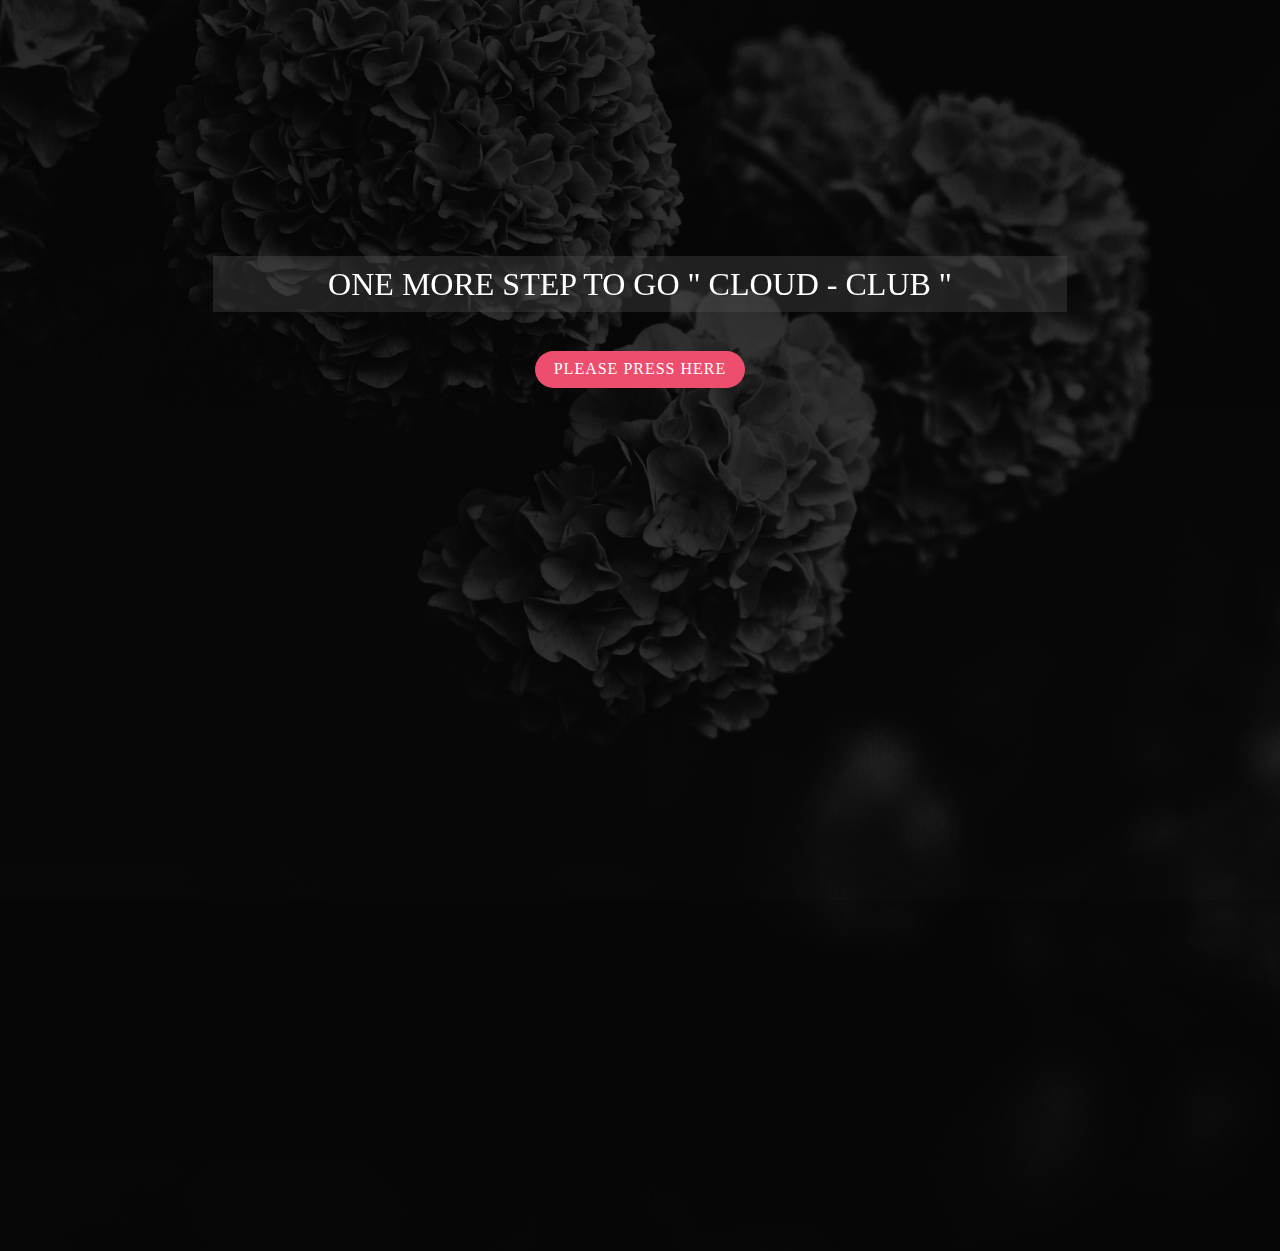
<file: index.html>
<!DOCTYPE html>
<html lang="en">
<head>
    <meta charset="UTF-8">
    <meta http-equiv="refresh" content="8 , url=main/home.html">
    <link rel="shortcut icon" href="../favicon.ico">
		<link rel="stylesheet" type="text/css" href="vendors/css/normalize.css" />
		<link rel="stylesheet" type="text/css" href="vendors/css/demo.css" />
		<link rel="stylesheet" type="text/css" href="vendors/css/component.css" />
		<link rel="stylesheet" href="vendors/css/new.css">
		
		<script src="/vendors/js/modernizr.custom.js"></script>
    <title>Cloud-club</title>
</head>
<body>
 <div class="text1">one more step to go " cloud - club "</div>
  
  <div class="la-anim-1"></div>
		
		<div class="la-anim-10 new"></div>
		
		
		
   <div class="main">
    <div id="la-buttons" class="column">
					
					<button data-anim="la-anim-10" style="
    border-right-width: 0px;
    border-bottom-width: 0px;
    
    border-left-width: 0px;
    border-top-width: 0px;
">please press here</button>
				</div>
				
				</div>
				
				
				<script src="vendors/js/classie.js"></script>
		<script>
			var loader = document.getElementById('la-anim-6-loader')
				, border = document.getElementById('la-anim-6-border')
				, α = 0
				, π = Math.PI
				, t = 15
				
				, tdraw;

			function PieDraw() {
				α++;
				α %= 360;
				var r = ( α * π / 180 )
				, x = Math.sin( r ) * 250
				, y = Math.cos( r ) * - 250
				, mid = ( α > 180 ) ? 1 : 0
				, anim = 'M 0 0 v -250 A 250 250 1 ' 
				       + mid + ' 1 ' 
				       +  x  + ' ' 
				       +  y  + ' z';

				loader.setAttribute( 'd', anim );
				border.setAttribute( 'd', anim );
				if( α != 0 )
				tdraw = setTimeout(PieDraw, t); // Redraw
			}

			function PieReset() {
				clearTimeout(tdraw);
				var anim = 'M 0 0 v -250 A 250 250 1 0 1 0 -250 z';
				loader.setAttribute( 'd', anim );
				border.setAttribute( 'd', anim );
			}

			var inProgress = false;

			Array.prototype.slice.call( document.querySelectorAll( '#la-buttons > button' ) ).forEach( function( el, i ) {
				var anim = el.getAttribute( 'data-anim' ),
					animEl = document.querySelector( '.' + anim );

				el.addEventListener( 'click', function() {
					if( inProgress ) return false;
					inProgress = true;
					classie.add( animEl, 'la-animate' );

					if( anim === 'la-anim-6' ) {
						PieDraw();
					}

					setTimeout( function() {
						classie.remove( animEl, 'la-animate' );
						
						if( anim === 'la-anim-6' ) {
							PieReset();
						}
						
						inProgress = false;
					}, 6000 );
				} );
			} );
		</script>
				
</body>
</html>
</file>
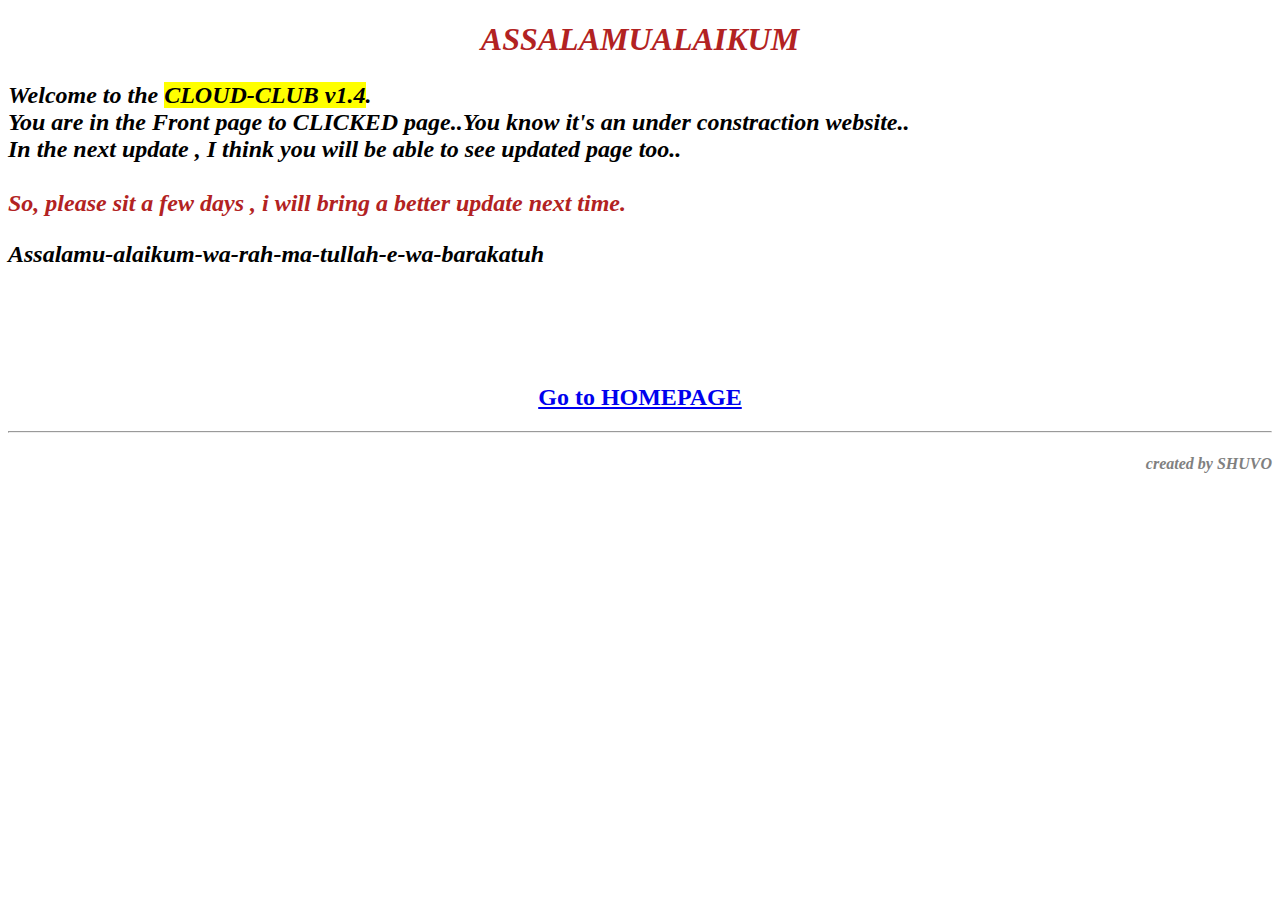
<file: main/sites/be-a-member.html>
<!DOCTYPE html>
<html lang="en">
<head>
    <meta charset="UTF-8">
    <meta http-equiv="refresh" content="20 , url=../home.html">
    <title>CC v1.4</title>
</head>
<body>
   
   <h1><font style="color: firebrick"><center><i>ASSALAMUALAIKUM</i></center></font></h1>
   
   
   <h2><p><i><font style="color: black"> <b>
       
     
   
   Welcome to the <mark>CLOUD-CLUB v1.4</mark>. <br>

You are in the Front page to CLICKED page..You know it's an under constraction website.. <br>

In the next update , I think you will be able to see updated page too.. <br><br>

<font style="color: firebrick"> 
So, please sit a few days , i will bring a better update next time.
</font> 

<p>Assalamu-alaikum-wa-rah-ma-tullah-e-wa-barakatuh</p></b>
   

   
   </font></i> </p></h2>
   
   <br><br><br><br>
   
   <center><h2><a href="../home.html">Go to HOMEPAGE</a>  </h2></center>
   
   <hr>
   <h4><p align="right"><font style="color: gray"><i> created by SHUVO</i> </font></p></h4>
    
</body>
</html>
</file>
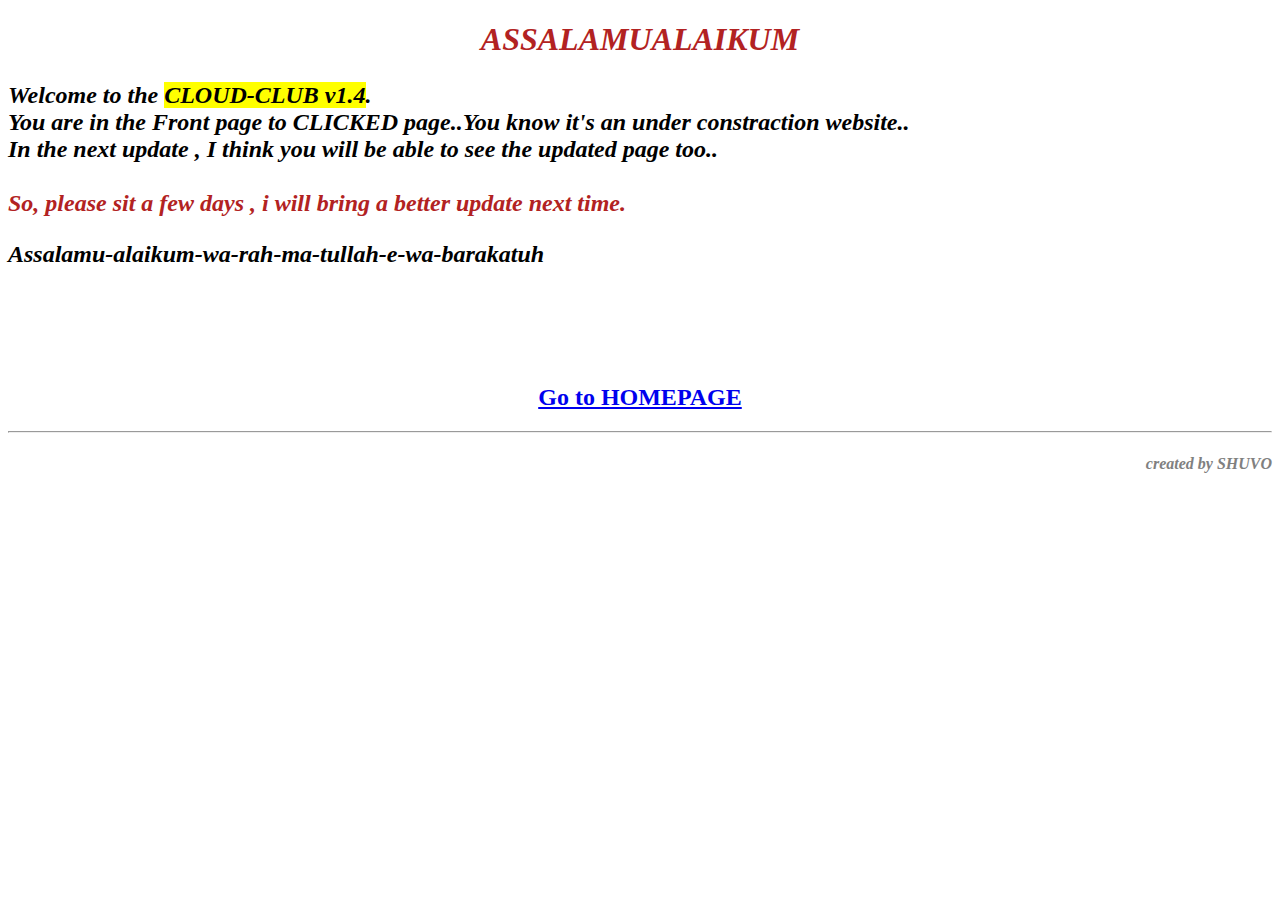
<file: main/sites/drop-a-project.html>
<!DOCTYPE html>
<html lang="en">
<head>
    <meta charset="UTF-8">
    <meta http-equiv="refresh" content="20 , url=../home.html">
    <title>CC v1.4</title>
</head>
<body>
   
   <h1><font style="color: firebrick"><center><i>ASSALAMUALAIKUM</i></center></font></h1>
   
   
   <h2><p><i><font style="color: black"> <b>
       
     
   
   Welcome to the <mark>CLOUD-CLUB v1.4</mark>. <br>

You are in the Front page to CLICKED page..You know it's an under constraction website.. <br>

In the next update , I think you will be able to see the updated page too.. <br><br>

<font style="color: firebrick"> 
So, please sit a few days , i will bring a better update next time.
</font> 

<p>Assalamu-alaikum-wa-rah-ma-tullah-e-wa-barakatuh</p></b>
   

   
   </font></i> </p></h2>
   
   <br><br><br><br>
   
   <center><h2><a href="../home.html">Go to HOMEPAGE</a>  </h2></center>
   
   <hr>
   <h4><p align="right"><font style="color: gray"><i> created by SHUVO</i> </font></p></h4>
    
</body>
</html>
</file>
<file: vendors/css/demo.css>
@import url(http://fonts.googleapis.com/css?family=Lato:300,400,700);
@font-face {
	font-weight: normal;
	font-style: normal;
	font-family: 'codropsicons';
	src:url('../fonts/codropsicons/codropsicons.eot');
	src:url('../fonts/codropsicons/codropsicons.eot?#iefix') format('embedded-opentype'),
		url('../fonts/codropsicons/codropsicons.woff') format('woff'),
		url('../fonts/codropsicons/codropsicons.ttf') format('truetype'),
		url('../fonts/codropsicons/codropsicons.svg#codropsicons') format('svg');
}

*,
*:after,
*::before {
	-moz-box-sizing: border-box;
	box-sizing: border-box;
}

body {
	
	color: #fff;
	font-weight: 400;
    font-family: sans-serif;
    background-image:linear-gradient(rgba(0, 0, 0, 0.79) , rgba(0, 0, 0, 0.74)) , url(../img/Flower.jpg);
    height: 100vh;
    width: 100%;
   background-size: cover;
    background-position: center;
    
    
    
    
}

a {
	text-decoration: none;
	color: #2c3e52;
	outline: none;
}

a:hover, a:focus {
	color: #ed4e6e;
	outline: none;
}

/* Clearfix hack by Nicolas Gallagher: http://nicolasgallagher.com/micro-clearfix-hack/ */
.clearfix:before,
.clearfix:after {
	display: table;
	content: " ";
}

.clearfix:after {
	clear: both;
}

.container > header {
	margin: 0 auto 3em;
	padding: 5em 3em 4em;
	text-align: center;
}

.container > header h1 {
	margin: 0 auto 0.3em;
	font-weight: 700;
	font-size: 2.625em;
	line-height: 1.3;
}

.container > header h1 span {
	display: block;
	padding: 0 0 0.6em 0.1em;
	font-size: 60%;
	opacity: 0.7;
}

.container > header a {
	display: inline-block;
	padding: 0 1em;
	margin: 0.3em 0;
	text-decoration: none;
	font-weight: 400;
}

.codrops-icon:before {
	margin: 0 4px;
	text-transform: none;
	font-weight: normal;
	font-style: normal;
	font-variant: normal;
	font-family: 'codropsicons';
	line-height: 1;
	speak: none;
	-webkit-font-smoothing: antialiased;
}

.codrops-icon-drop:before {
	content: "\e001";
}

.codrops-icon-prev:before {
	content: "\e004";
}

.main {
	max-width: 69em;
	margin: 0 auto;
}

.column {
	
	width: 100%;
	
	min-height: 100vh;
	position: relative;
	text-align: center;
}

.column:nth-child(2) {
	text-align: left;
}

.column p {
	font-weight: 300;
	font-size: 2em;
	padding: 0 0 0.5em;
	margin: 0;
	line-height: 1.5;
}

p.small {
	font-weight: 700;
	font-size: 1em;
}

button {
	border: none;
	padding: 0.6em 1.2em;
	background: #ed4e6e;
	color: #fff;
	font-family: 'Lato', Calibri, Arial, sans-serif;
	font-size: 1em;
	letter-spacing: 1px;
	text-transform: uppercase;
	cursor: pointer;
	display: inline-block;
	border-color: none;
     border-radius: 50px;
}

button:hover {
	background: #2c3e52;
    border-radius: 50px
}

.info {
	text-align: center;
	font-size: 1.5em;
	margin-top: 3em;
	clear: both;
	padding: 3em 0;
}

.info a {
	font-weight: 700;
	font-size: 0.9em;
}

@media screen and (max-width: 46.0625em) {
	.column {
		width: 100%;
		min-width: auto;
		min-height: auto;
		padding: 2em; 
		text-align: center;
	}

	.column p {
		font-size: 1.5em;
	}

	.column:nth-child(2) {
		text-align: center;
		box-shadow: 0 -1px 0 rgba(0,0,0,0.1);
	}
}

@media screen and (max-width: 25em) {

	.container > header {
		font-size: 80%;
		margin-bottom: 0;
	}

	.codrops-top {
		font-size: 120%;
	}

	.codrops-icon span {
		font-size: 120%;
	}

}
</file>
<file: vendors/css/component.css>
/* Effect 1: YouTube loading */
.la-anim-1 {
	position: fixed;
	top: 0;
	left: 0;
	z-index: -1;
	width: 100%;
	height: 3px;
	background: #ed4e6e;
	-webkit-transform: translate3d(-100%, 0, 0);
	transform: translate3d(-100%, 0, 0);
	pointer-events: none;
}

.la-anim-1::after {
	position: absolute;
	top: 0;
	right: 0;
	width: 100px;
	height: 100%;
	background: #ed4e6e;
	box-shadow: 0 0 15px #ed4e6e, 0 0 5px #ed4e6e;
	content: '';
	opacity: 0;
	-webkit-transition: opacity 0.2s, box-shadow 2s 4s;
	transition: opacity 0.2s, box-shadow 2s 4s;
	-webkit-transform: rotate(2deg) translateY(-2px);
	transform: rotate(2deg) translateY(-2px);
}

.la-anim-1.la-animate {
	z-index: 100;
	opacity: 0;
	-webkit-transition: -webkit-transform 5s ease-in, opacity 1s 5s;
	transition: transform 5s ease-in, opacity 1s 5s;
	-webkit-transform: translate3d(0%, 0, 0);
	transform: translate3d(0%, 0, 0);
}

.la-anim-1.la-animate::after {
	box-shadow: 0 0 3px #ed4e6e, 0 0 1px #ed4e6e;
	opacity: 1;
}

/* Effect 2: Fill up from left */
.la-anim-2 {
	position: fixed;
	left: -100%;
	z-index: -1;
	width: 100%;
	height: 100%;
	background: rgba(0,0,0,0.1);
	pointer-events: none;
}

.la-anim-2.la-animate {
	z-index: 100;
	opacity: 0;
	-webkit-transition: -webkit-transform 5s ease-in, opacity 1s 5s;
	transition: transform 5s ease-in, opacity 1s 5s;
	-webkit-transform: translate3d(100%,0,0);
	transform: translate3d(100%,0,0);
}

/* Effect 3: Fill up from down */
.la-anim-3 {
	position: fixed;
	top: 100%;
	z-index: 100;
	width: 100%;
	height: 100%;
	background: rgba(0,0,0,0.1);
	pointer-events: none;
}

.la-anim-3.la-animate {
	z-index: 100;
	opacity: 0;
	-webkit-transition: -webkit-transform 5s ease-in, opacity 1s 5s;
	transition: transform 5s ease-in, opacity 1s 5s;
	-webkit-transform: translate3d(0,-100%,0);
	transform: translate3d(0,-100%,0);
}

/* Effect 4: Expanding box */
.la-anim-4 {
	position: fixed;
	top: 50%;
	left: 50%;
	z-index: -1;
	width: 100%;
	height: 100%;
	background: rgba(0,0,0,0.1);
	-webkit-transform: translateX(-50%) translateY(-50%) scale(0);
	transform: translateX(-50%) translateY(-50%) scale(0);
	-webkit-transform-origin: 50% 50%;
	transform-origin: 50% 50%;
	pointer-events: none;
}

.la-anim-4.la-animate {
	z-index: 100;
	opacity: 0;
	-webkit-transition: -webkit-transform 5s ease-in, opacity 1s 5s;
	transition: transform 5s ease-in, opacity 1s 5s;
	-webkit-transform: translateX(-50%) translateY(-50%) scale(1);
	transform: translateX(-50%) translateY(-50%) scale(1);
}

/* Effect 5: 3d bar bottom */
.la-anim-5 {
	position: fixed;
	bottom: 0;
	left: 0;
	z-index: -1;
	width: 100%;
	height: 12px;
	background: #ed4e6e;
	-webkit-transform: translate3d(-103%, 0, 0);
	transform: translate3d(-103%, 0, 0);
	pointer-events: none;
}

.la-anim-5::before,
.la-anim-5::after {
	position: absolute;
	content: '';
}

.la-anim-5::before {
	bottom: 100%;
	left: -10%;
	width: 110%;
	height: 6px;
	background: #fb738f;
	-webkit-transform: skew(-45deg);
	transform: skew(-45deg);
	-webkit-transform-origin: 0 100%;
	transform-origin: 0 100%;
}

.la-anim-5::after {
	top: 0;
	left: 100%;
	width: 6px;
	height: 100%;
	background: #d23d5b;
	-webkit-transform: skew(0,-45deg);
	transform: skew(0,-45deg);
	-webkit-transform-origin: 0 0;
	transform-origin: 0 0;
	-webkit-backface-visibility: hidden;
	backface-visibility: hidden;
}

.la-anim-5.la-animate {
	bottom: -20px;
	z-index: 100;
	-webkit-transition: -webkit-transform 5s ease-in, bottom 0.3s 5.7s;
	transition: transform 5s ease-in, bottom 0.3s 5.7s;
	-webkit-transform: translate3d(0%, 0, 0);
	transform: translate3d(0%, 0, 0);
}

/* Effect 6: Pie Timer from Anders Grimsrud http://codepen.io/agrimsrud/pen/EmCoa */
.la-anim-6 svg {
	position: fixed;
	top: 50%;
	left: 50%;
	z-index: -1;
	display: block;
	width: 500px;
	height: 500px;
	-webkit-transform: translateX(-50%) translateY(-50%);
	transform: translateX(-50%) translateY(-50%);
	pointer-events: none;
}

.la-anim-6.la-animate svg {
	z-index: 100;
}

#la-anim-6-loader { 
	fill: #fff; 
	fill-opacity: 0.05; 
}

#la-anim-6-border { 
	fill: #000; 
	fill-opacity: 0.05;
}

/* Effect 7: Centered expanding line */
.la-anim-7 {
	position: fixed;
	top: 50%;
	bottom: 0;
	left: 50%;
	z-index: -1;
	width: 0;
	height: 100%;
	background: rgba(0,0,0,0.1);
	-webkit-transform: translateX(-50%) translateY(-50%);
	transform: translateX(-50%) translateY(-50%);
	pointer-events: none;
}

.la-anim-7.la-animate {
	z-index: 100;
	width: 100%;
	opacity: 0;
	-webkit-transition: width 5s ease-in, opacity 1s 5s;
	transition: width 5s ease-in, opacity 1s 5s;
}

/* Effect 8: Fill sides */
.la-anim-8 div {
	position: fixed;
	bottom: 0;
	z-index: -1;
	width: 50px;
	height: 100%;
	background: rgba(0,0,0,0.1);
	-webkit-transition: -webkit-transform 5s ease-in, opacity 1s 5s;
	transition: transform 5s ease-in, opacity 1s 5s;
	-webkit-transform: translate3d(0, 100%, 0);
	transform: translate3d(0, 100%, 0);
	pointer-events: none;
}

.la-anim-8 div:first-child {
	right: 0;
}

.la-anim-8.la-animate div {
	z-index: 100;
	opacity: 0;
	-webkit-transform: translate3d(0, 0, 0);
	transform: translate3d(0, 0, 0);
}

/* Effect 9: Surrounding borders */
.la-anim-9 {
	position: fixed;
	z-index: -1;
	width: 100%;
	height: 100%;
	border: 0px solid rgba(0,0,0,0.1);
	pointer-events: none;
}

.la-anim-9 div {
	position: fixed;
	background: #2c3e52;
}

.la-anim-9 div:first-child,
.la-anim-9 div:nth-child(3) {
	width: 0;
	height: 50px;
}

.la-anim-9 div:nth-child(2),
.la-anim-9 div:nth-child(4) {
	width: 50px;
	height: 0;
} 

.la-anim-9 div:first-child {
	top: 0;
	left: 0;
}

.la-anim-9.la-animate div:first-child {
	width: 100%;
	-webkit-transition: width 1.35s linear 0.3s;
	transition: width 1.35s linear 0.3s;
}

.la-anim-9 div:nth-child(2) {
	top: 0;
	right: 0;
}

.la-anim-9.la-animate div:nth-child(2) {
	height: 100%;
	-webkit-transition: height 1.35s linear 1.65s;
	transition: height 1.35s linear 1.65s;
}

.la-anim-9 div:nth-child(3) {
	right: 0;
	bottom: 0;
}

.la-anim-9.la-animate div:nth-child(3) {
	width: 100%;
	-webkit-transition: width 1.35s linear 3s;
	transition: width 1.35s linear 3s;
}

.la-anim-9 div:nth-child(4) {
	bottom: 0;
	left: 0;
}

.la-anim-9.la-animate div:nth-child(4) {
	height: 100%;
	-webkit-transition: height 1.35s linear 4.35s;
	transition: height 1.35s linear 4.35s;
}

.la-anim-9.la-animate {
	z-index: 100;
	border: 50px solid rgba(0,0,0,0.1);
	opacity: 0;
	-webkit-transition: border 0.3s, opacity 0.3s 5.7s;
	transition: border 0.3s, opacity 0.3s 5.7s;
}

/* Effect 10: Corner indicator */
.la-anim-10 {
	position: fixed;
	top: 0;
	right: 0;
	width: 300px;
	height: 300px;
	background: #ed4e6e;
	-webkit-transition: -webkit-transform 0.3s;
	transition: transform 0.3s;
	-webkit-transform: translateX(100%) translateY(-100%) rotate(45deg);
	transform: translateX(100%) translateY(-100%) rotate(45deg);
	pointer-events: none;
}

.la-anim-10.la-animate {
	-webkit-transform: translateX(50%) translateY(-50%) rotate(45deg);
	transform: translateX(50%) translateY(-50%) rotate(45deg);
}

/* Loading circle idea from http://codepen.io/Metty/details/lgJck */
.la-anim-10::before,
.la-anim-10::after {
	position: absolute;
	bottom: 30px;
	left: 50%;
	display: block;
	border: 5px solid #fff;
	border-radius: 50%;
	content: '';
}

.la-anim-10::before {
	margin-left: -40px;
	width: 80px;
	height: 80px;
	border-right-color: #bb344f;
	border-left-color: #bb344f;
	-webkit-animation: rotation 3s linear infinite;
	animation: rotation 3s linear infinite;
}

.la-anim-10::after {
	bottom: 50px;
	margin-left: -20px;
	width: 40px;
	height: 40px;
	border-top-color: #bb344f;
	border-bottom-color: #bb344f;
	-webkit-animation: rotation 1s linear infinite;
	animation: rotation 1s linear infinite;
}


@-webkit-keyframes rotation {
	0% 		{ -webkit-transform: rotate(0deg); }
	50% 	{ -webkit-transform: rotate(180deg); }
	100% 	{ -webkit-transform: rotate(360deg); }
}

@keyframes rotation {
	0% 		{ transform: rotate(0deg); }
	50% 	{ transform: rotate(180deg); }
	100% 	{ transform: rotate(360deg); }
}

/* Effect 11: Big counter */

.la-anim-11 {
	position: fixed;
	right: 20px;
	z-index: -1;
	display: inline-block;
	visibility: hidden;
	overflow: hidden;
	height: 1em;
	text-align: right;
	font-weight: 300;
	font-size: 10em;
	line-height: 1em;
	pointer-events: none;
}

.la-anim-11.la-animate {
	visibility: visible;
}

.la-anim-11::after {
	position: relative;
	width: 100%;
	color: rgba(0,0,0,0.1);
	content: "0%\A 10%\A 22%\A 36%\A 48%\A 53%\A 64%\A 71%\A 83%\A 100%\A";
	white-space: pre;
}

.la-anim-11.la-animate::after {
	-webkit-animation: counter 6s steps(10);
	animation: counter 6s steps(10);
}

@keyframes counter { 
	0% { top: 0; } 
	100% { top: -10em; opacity: 0;} 
}
@-webkit-keyframes counter {
	0% { top: 0; } 
	100% { top: -10em; opacity: 0;} 
}

/* Effect 12: Letter fill */
.la-anim-12 {
	position: relative;
	width: 11em;
	color: rgba(255,255,255,0.6);
}

.la-anim-12::before {
	position: absolute;
	overflow: hidden;
	width: 0;
	color: #fff;
	content: attr(data-content);
	text-align: left;
	white-space: nowrap;
}

.la-anim-12.la-animate::before {
	width: 100%;
	opacity: 0;
	-webkit-transition: width 5.7s linear, opacity 0.3s 5.7s;
	transition: width 5.7s linear, opacity 0.3s 5.7s;
}

/* Effect 13: Flat bar top */
.la-anim-13 {
	position: fixed;
	top: 0;
	left: 0;
	z-index: -1;
	width: 100%;
	height: 50px;
	background: rgba(0,0,0,0.1);
	pointer-events: none;
	-webkit-transform: translate3d(0, -100%, 0);
	transform: translate3d(0, -100%, 0);
	-webkit-transition: -webkit-transform 0.3s;
	transition: transform 0.3s;
}

.la-anim-13::before {
	position: absolute;
	content: '';
	height: 100%;
	width: 100%;
	background: #ed4e6e;
	opacity: 0;
	-webkit-transform: translate3d(-100%, 0, 0);
	transform: translate3d(-100%, 0, 0);
	-webkit-transition: opacity 0.3s, -webkit-transform 0s 0.3s;
	transition: opacity 0.3s, transform 0s 0.3s;
}

.la-anim-13.la-animate::before {
	opacity: 1;
	-webkit-transition: -webkit-transform 5.4s linear 0.3s;
	transition: transform 5.4s linear 0.3s;
}

.la-anim-13.la-animate,
.la-anim-13.la-animate::before {
	-webkit-transform: translate3d(0, 0, 0);
	transform: translate3d(0, 0, 0);
}
</file>
<file: vendors/css/new.css>
body {
   padding-bottom: 20%;
    padding-top: 20%;
     font-family: Bio;
    
    
}

.text1 {
    text-transform: uppercase;
    font-size: 200%;
    margin-bottom: 3%;
    display: inherit;
    background-color:  rgba(89, 91, 95, 0.31);
    padding: .75%;
    text-align: center;
    margin-left: 16.67%;
    margin-right: 16.67%;
     font-family: Bio;
    
}



button {
    transition: background .5s;
    border: 1px solid transparent;
     font-family: Bio;
}


}

@font-face {
    src: url('vendors/fonts/BioRhyme-Regular') format('truetype');
    font-family: Bio;
</file>
